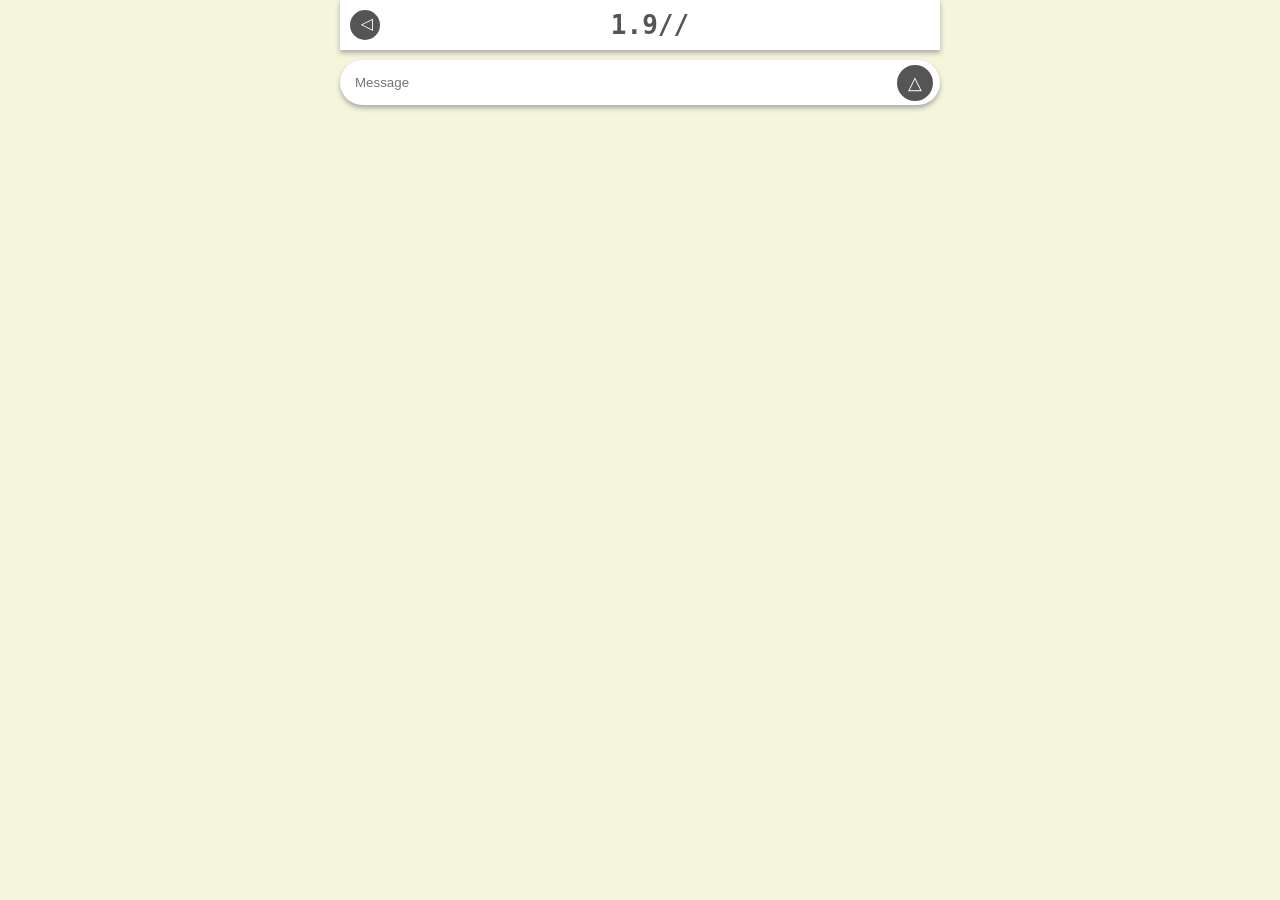
<file: chat.html>
<!DOCTYPE html>
<html lang="en">

<head>
     <meta charset="UTF-8">
     <meta name="viewport" content="width=device-width, initial-scale=1.0">
     <title>Chat</title>
     <style>
          * {
               font-family: sans-serif;
               margin: 0;
               padding: 0;
               box-sizing: border-box;
          }

          body {
               background-color: beige;
               display: flex;
               flex-direction: column;
               align-items: center;
               gap: 10px;
               width: 100%;
          }

          #chat-window {
               width: clamp(300px, 100%, 600px);
               height: 100dvh;
               display: flex;
               flex-direction: column;
               /* gap: 10px; */
               /* padding: 10px; */
               /* border: #555 solid 1px; */
          }

          header {
               display: flex;
               justify-content: space-between;
               align-items: center;
               padding: 10px;
               position: relative;
               /* border-radius: 30px; */
               box-shadow: #aaa 0px 3px 5px;
               background-color: white;
          }

          a {
               text-decoration: none;
               color: #fffdfd;
               z-index: 1;
               /* padding: 5px 10px; */
               display: flex;
               justify-content: center;
               align-items: center;
               height: 30px;
               width: 30px;
               border-radius: 30px;
               /* font-family: 'Courier New', Courier, monospace; */
               background-color: #555;
               rotate: -90deg;
          }

          h1 {
               /* font-size: xx-large; */
               font-family: monospace;
               position: absolute;
               text-align: center;
               width: 100%;
               color: #555;
          }

          ul {
               width: 100%;
               list-style: none;
               display: flex;
               flex-direction: column;
               /* border: #555 solid 1px; */
               padding: 5px;
               gap: 5px;

               li {
                    padding: 10px;
                    /* break anywhere */
                    word-wrap: anywhere;
                    border-radius: 20px;
               }
          }

          .response {
               align-self: flex-start;
               box-shadow: #aaa 0px 3px 5px;
               background-color: white;
               color: #555;
          }

          .prompt {
               max-width: 80%;
               align-self: flex-end;
               box-shadow: #aaa 0px 3px 5px;
               background-color: white;
               color: #555;
          }

          .input-container {
               width: 100%;
               display: flex;
               justify-content: right;
               align-items: center;
               /* padding: 10px; */
               gap: 5px;
               position: relative;
               border-radius: 30px;
               /* background-color: white; */
          }

          #input-area {
               width: 100%;
               border: none;
               padding: 15px;
               border-radius: 30px;
               outline: none;
               box-shadow: #aaa 0px 3px 5px;
          }

          #send-button {
               height: 80%;
               /* min-width: 45px; */
               aspect-ratio: 1;
               border: none;
               outline: none;
               border-radius: 30px;
               background-color: #555;
               color: #ffffff;
               /* box-shadow: #aaa 0px 3px 5px; */
               /* font-size: large; */
               position: absolute;
               font-size: large;
               right: 7px;
               z-index: 15;
               cursor: pointer;
          }
     </style>
</head>

<body>
     <div id="chat-window">
          <header>
               <a href="./index.html">△</a>
               <h1>1.9//</h1>
          </header>
          <main>
               <ul id="messages">
                    <!-- <li class="prompt">this is prompt. Lorem ipsum Lorem ipsum dolor sit, amet consectetur adipisicing elit. Sed expedita illum cupiditate dignissimos laborum amet, facere temporibus aliquid est? Dicta fugit incidunt officiis laboriosam modi reprehenderit saepe, cumque aut placeat..</li> -->
                    <!-- <li class="response">this is response</li> -->
               </ul>
               <div class="input-container">
                    <input type="text" id="input-area" placeholder="Message">
                    <button id="send-button">△</button>
               </div>
          </main>
     </div>
     <script src="ai.js" type="module"></script>
</body>

</html>
</file>
